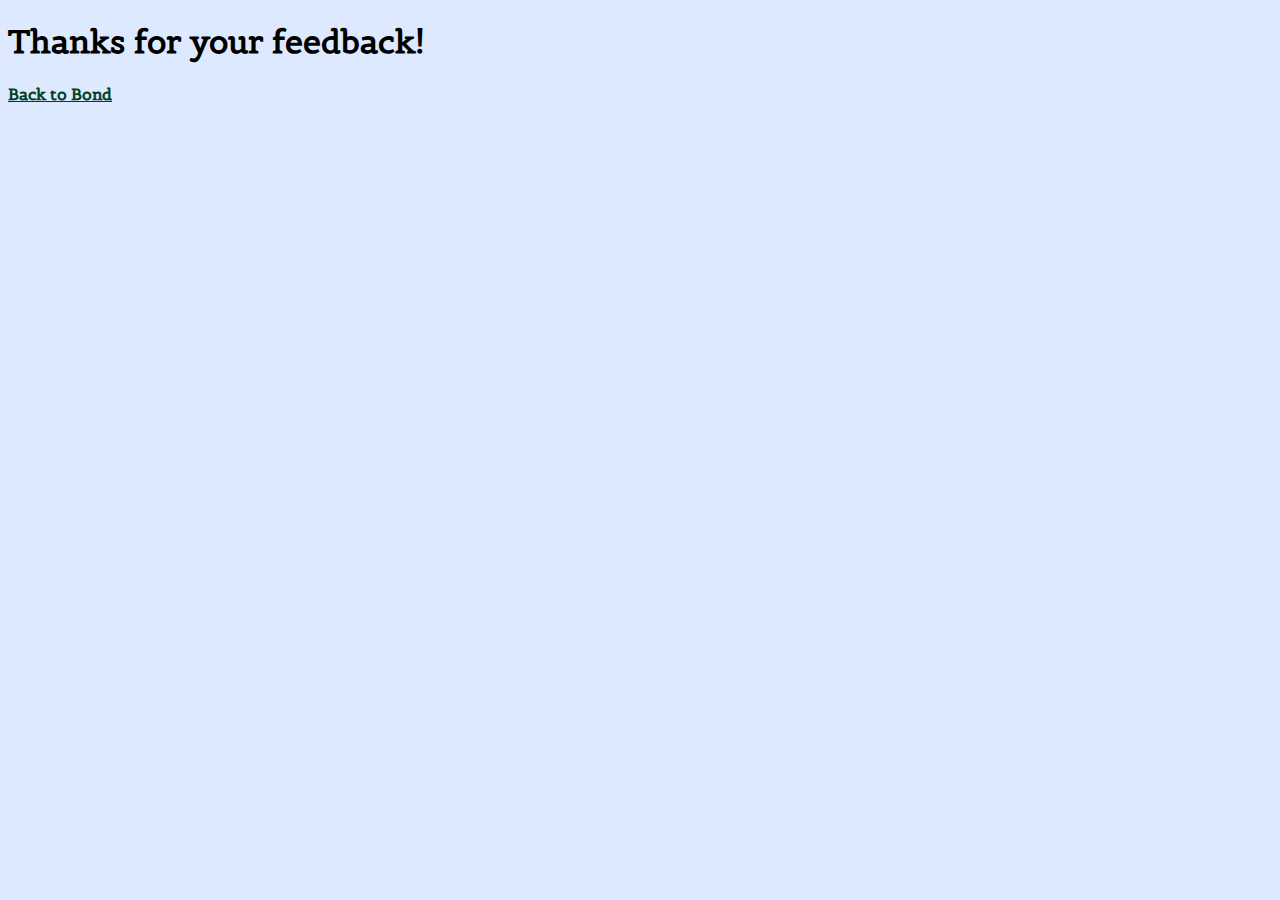
<file: thanks.html>
<!DOCTYPE html>
<html>
<head>
	<title>Thanks for your feedback!</title>
	<link rel="stylesheet" href="style.css">
	<link href="https://fonts.googleapis.com/css?family=Belgrano" rel="stylesheet">
</head>
<body>
<h1>Thanks for your feedback!</h1>
<a href = "index.html"> Back to Bond</a>
</body>
</html>
</file>
<file: style.css>
.top {
	margin: 10px 11px 12px 13px;
}

.photocred {
	text-align:center;
}

.trivia {
	font-size: 1.1em;
}

.youtube {
	margin: 26px 35px 84px;
}

#surveytitle{
	letter-spacing: 2px;
}

#egreen:active {
	color:limegreen;
}

a:link {
	color:#004023;
	font-weight:bold;
}

a:visited {
	color:#DA6358;
}

body {
	font-family: 'Belgrano', serif;
	background-color: #DCE9FF
}

tr {
	font-family: garamond, arial;
}

th {
	border: solid black 2px;
}

td {
	border: dotted black 1px;
}

fieldset {
	border-radius: 10em;
}

footer {
	padding :26.3px;
	border: solid #3D4870;
	border-radius: 15px;
	text-align: center;
}

form {
	padding: 1px 45px 111px 0;
	border-radius:10em;
	background-image: url("007.png") ;
}

img {
	display: block;
	margin-left: auto;
	margin-right: auto;
	border-radius: 2em;
}

ul {
	list-style-type:upper-roman;
}

@media screen and (max-width: 635px) {
    img {
        display:block;
        width:90%;
    }
}
</file>
